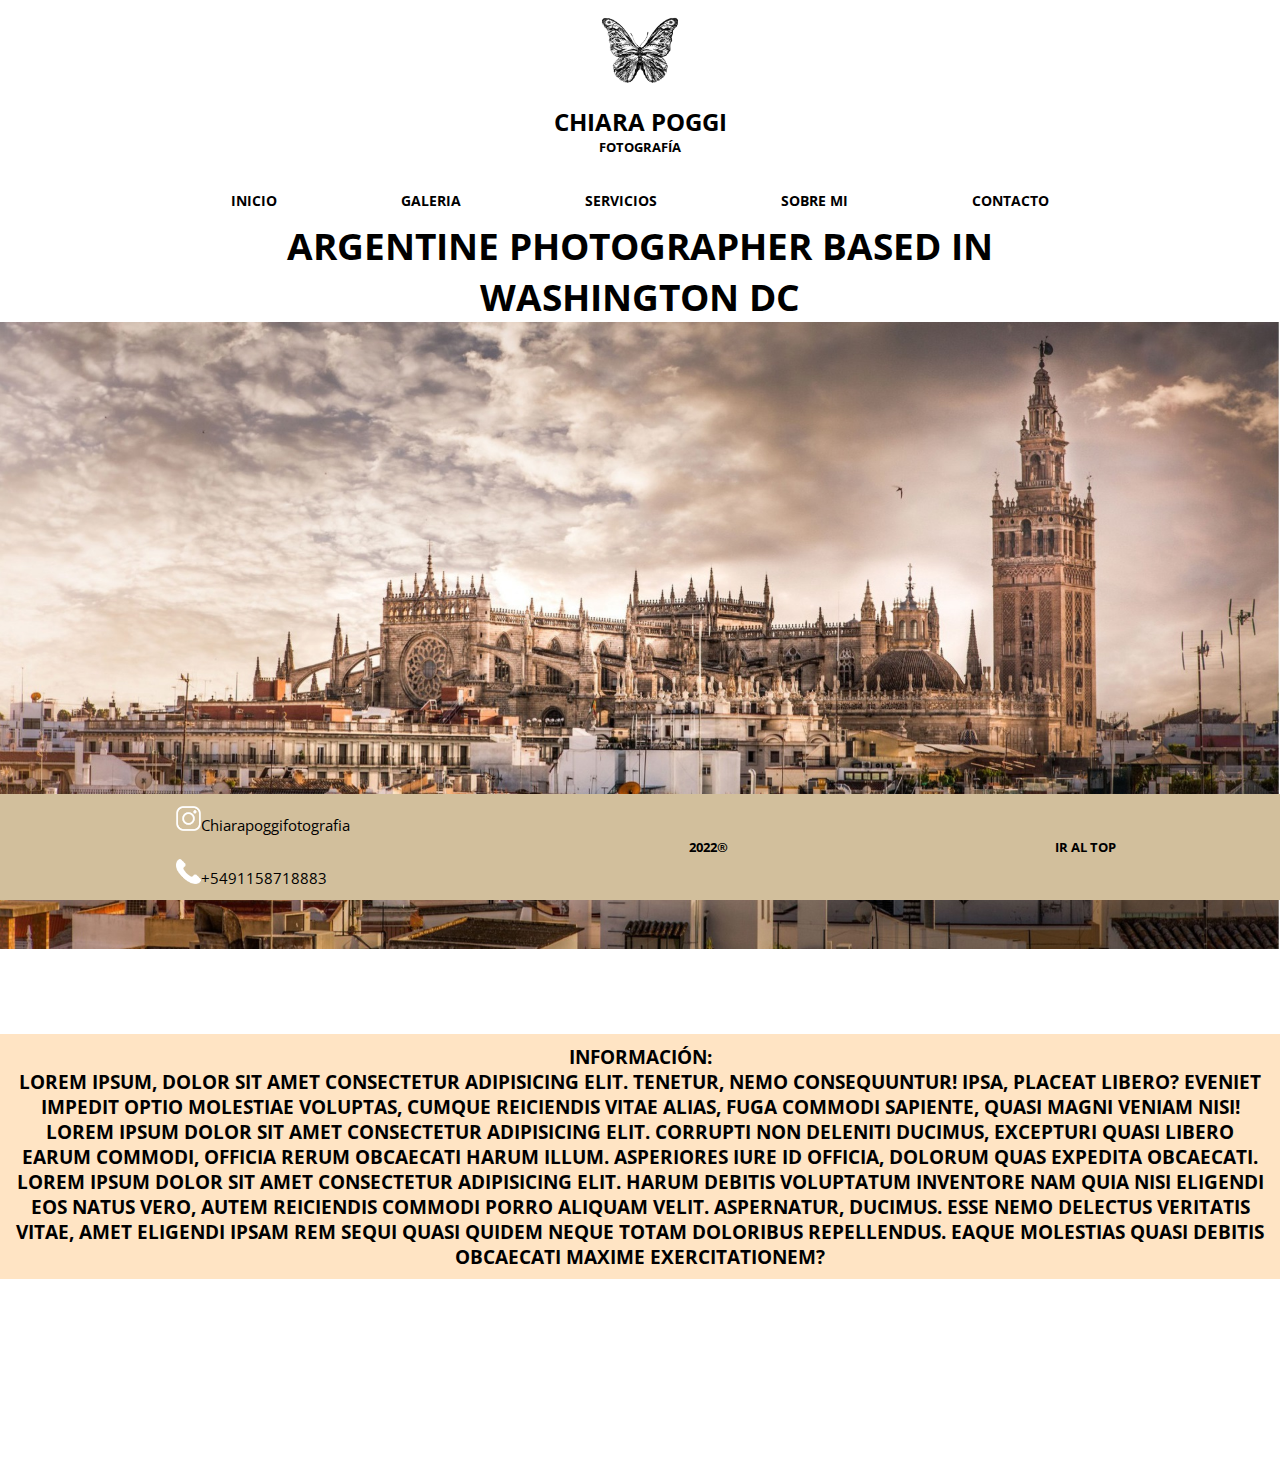
<file: index.html>
<!DOCTYPE html>
<html lang="en">

<head>
    <meta charset="UTF-8">
    <meta http-equiv="X-UA-Compatible" content="IE=edge">
    <meta name="viewport" content="width=device-width, initial-scale=1.0">
    <title>Chiara Poggi Fotografía</title>
    <link rel="icon" href="./img/CHIARA POGGI (1).png">
    <link rel="stylesheet" href="./css/style.css">
    <link rel="stylesheet" href="https://cdnjs.cloudflare.com/ajax/libs/animate.css/4.1.1/animate.min.css"/>
</head>

<body>
    <div class="padre">
    <header class="header">
        <div id="top">
            <img src="./img/CHIARA POGGI (1).png" alt="logo" class="logo">
            <h2 class="animate__animated animate__headShake">Chiara Poggi </h2>
            <h5>Fotografía</h5>
        </div>
        <nav>
            <ul class="menu">
                <li class="item"><a href="./index.html">Inicio</a></li>
                <li class="item"><a href="./MENU/galeria.html">Galeria</a></li>
                <li class="item">
                    <a href="./MENU/servicios.html">Servicios</a>
                    <ul class="submenu">
                        <li class="sub_i"><a href="./MENU/servicios.html">Fotografia de eventos</a></li>
                        <li class="sub_i"><a href="./MENU/servicios.html">Fotografia de moda</a></li>
                        <li class="sub_i"><a href="./MENU/servicios.html">Fotografia publicitaria</a></li>
                    </ul>
                </li>
                <li class="item"><a href="./MENU/proyectos.html">Sobre mi</a></li>
                <li class="item"><a href="./MENU/contacto.html">Contacto</a></li>
            </ul>
        </nav>
    </header>
    <main>
        <div class="slogan">
            <div class="center">
                <h3>Argentine photographer based in Washington DC</h3>
                
            </div>
        </div>
        <div>
            <img src="./img/Sevilla.jpg"  alt="Foto Sevilla" class="sevilla">
        </div>
    </main>
    <section>
        <article class="art">
            <h3 class="info-h"> INFORMACIÓN:
                <p class="animate__animated animate__pulse tamañoTexto" >Lorem ipsum, dolor sit amet consectetur adipisicing elit. Tenetur, nemo consequuntur!
                    Ipsa,
                    placeat libero? Eveniet impedit optio molestiae voluptas, cumque reiciendis vitae alias, fuga
                    commodi sapiente, quasi magni veniam nisi! Lorem ipsum dolor sit amet consectetur adipisicing
                    elit. Corrupti non deleniti ducimus, excepturi quasi libero earum commodi, officia rerum
                    obcaecati harum illum. Asperiores iure id officia, dolorum quas expedita obcaecati. Lorem ipsum dolor sit amet consectetur adipisicing elit. Harum debitis voluptatum inventore nam quia nisi eligendi eos natus vero, autem reiciendis commodi porro aliquam velit. Aspernatur, ducimus. Esse nemo delectus veritatis vitae, amet eligendi ipsam rem sequi quasi quidem neque totam doloribus repellendus. Eaque molestias quasi debitis obcaecati maxime exercitationem?</p>
            </h3>
        </article>
    </section>
    <footer>
        <div>
            <ul>
                <li><a href="http://instagram.com/chiarapoggifotografia" target="_blank" class="chiara"><img src="./img/instagram.png" alt="instagram" class="logoInsta">Chiarapoggifotografia</a></li>
                <li><a href="https://api.whatsapp.com/send?phone=+5491158718883&text=Hola%20Chiara" target="_blank" class="telefono"><img
                            width="25px" src="./img/telefono blanco logo.png" alt="logotel" class="logotel">+5491158718883</a></li>


            </ul>
        </div>
        <h5 class="derechos">2022® </h5>
        <a href="#top" class="bottonup">
            <h5>Ir al top</h5>
        </a>
    </footer>
    </div>
</body>

</html>
</file>
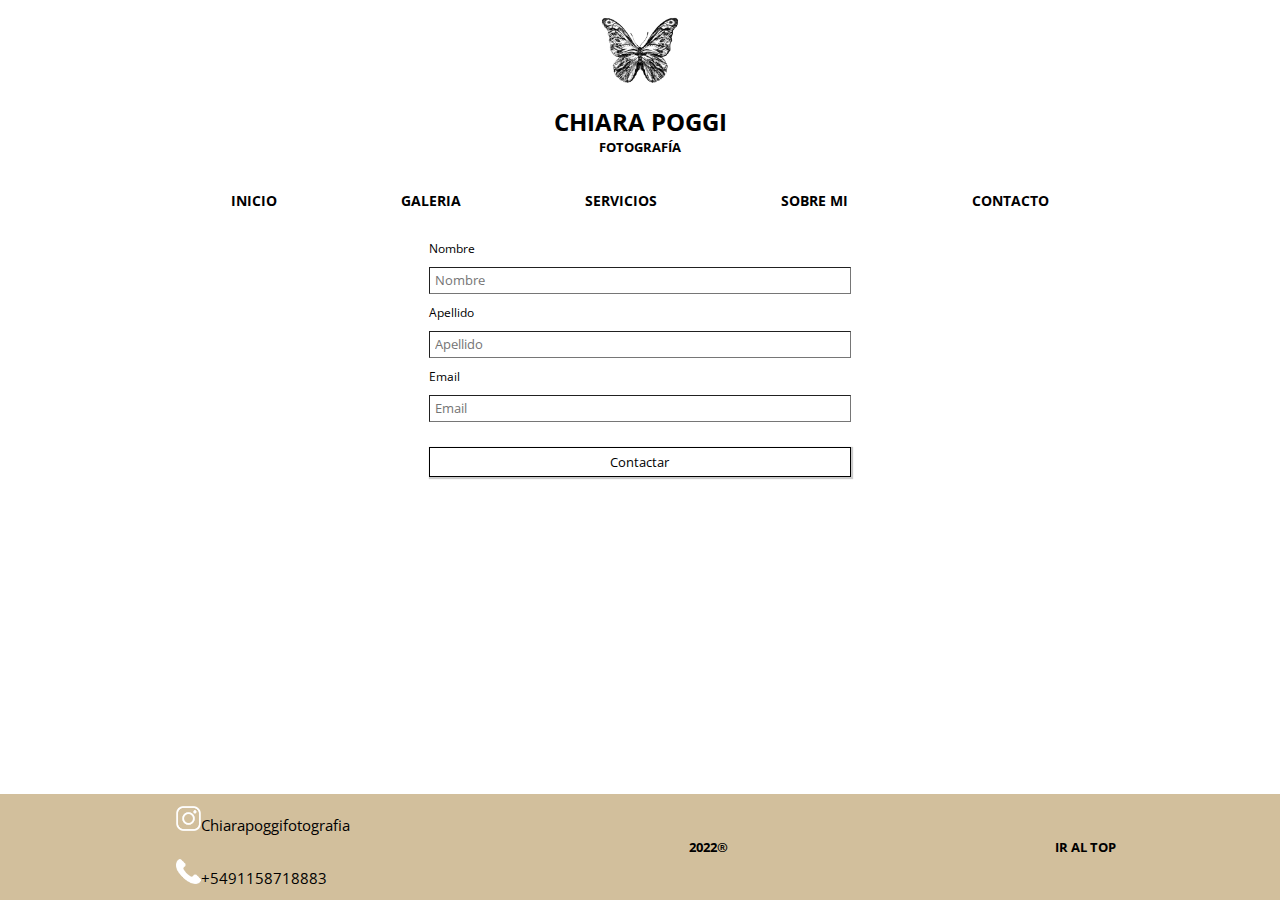
<file: MENU/contacto.html>
<!DOCTYPE html>
<html lang="en">
<head>
    <meta charset="UTF-8">
    <meta http-equiv="X-UA-Compatible" content="IE=edge">
    <meta name="viewport" content="width=device-width, initial-scale=1.0">
    <title>Chiara Poggi Fotografía</title>
    <link rel="icon" href="../img/CHIARA POGGI (1).png">
    <link rel="stylesheet" href="../css/style.css">
</head>
<body>
    <header class="navBack">
        <div id="top"> 
            <img class="logo" src="../img/CHIARA POGGI (1).png" alt="logo sitio">
            <h2>Chiara Poggi </h2>
            <h5>Fotografía</h5>
        </div>
            <nav> 
                <ul class="menu">
                    <li class="item"><a href="../index.html">Inicio</a></li>
                    <li class="item"><a href="../MENU/galeria.html">Galeria</a></li>
                    <li class="item">
                        <a href="../MENU/servicios.html">Servicios</a>
                        <ul class="submenu">
                            <li class="sub_i"><a href="../MENU/servicios.html">Fotografia de eventos</a></li>
                            <li class="sub_i"><a href="../MENU/servicios.html">Fotografia de moda</a></li>
                            <li class="sub_i"><a href="../MENU/servicios.html">Fotografia publicitaria</a></li>
                        </ul>
                    </li>
                    <li class="item"><a href="../MENU/proyectos.html">Sobre mi</a></li>
                    <li class="item"><a href="../MENU/contacto.html">Contacto</a></li> 
                </ul>
            </nav>
    </header>
    <main>
        <form action="" class="contact-form">
            <label for="name">Nombre</label>
            <input id="name" type="text" placeholder="Nombre">
            <label for="surname">Apellido</label>
            <input id="surname" type="text" placeholder="Apellido">
            <label for="email">Email</label>
            <input id="email" placeholder="Email" type="email" name="">

            <button type="submit" style="margin-top: 15px">Contactar</button>
        </form>

    </main>
    <footer>
        <div>
            <ul>
                <li><a href="http://instagram.com/chiarapoggifotografia" target="_blank" class="chiara"><img src="../img/instagram.png" alt="instagram" class="logoInsta">Chiarapoggifotografia</a></li>
                <li><a href="https://api.whatsapp.com/send?phone=+5491158718883&text=Hola%20Chiara" target="_blank" class="telefono"><img
                            width="25px" src="../img/telefono blanco logo.png" alt="logotel" class="logotel">+5491158718883</a></li>


            </ul>
        </div>
        <h5 class="derechos">2022® </h5>
        <a href="#top" class="bottonup">
            <h5>Ir al top</h5>
        </a>
    </footer>
</body>
</html>
</file>
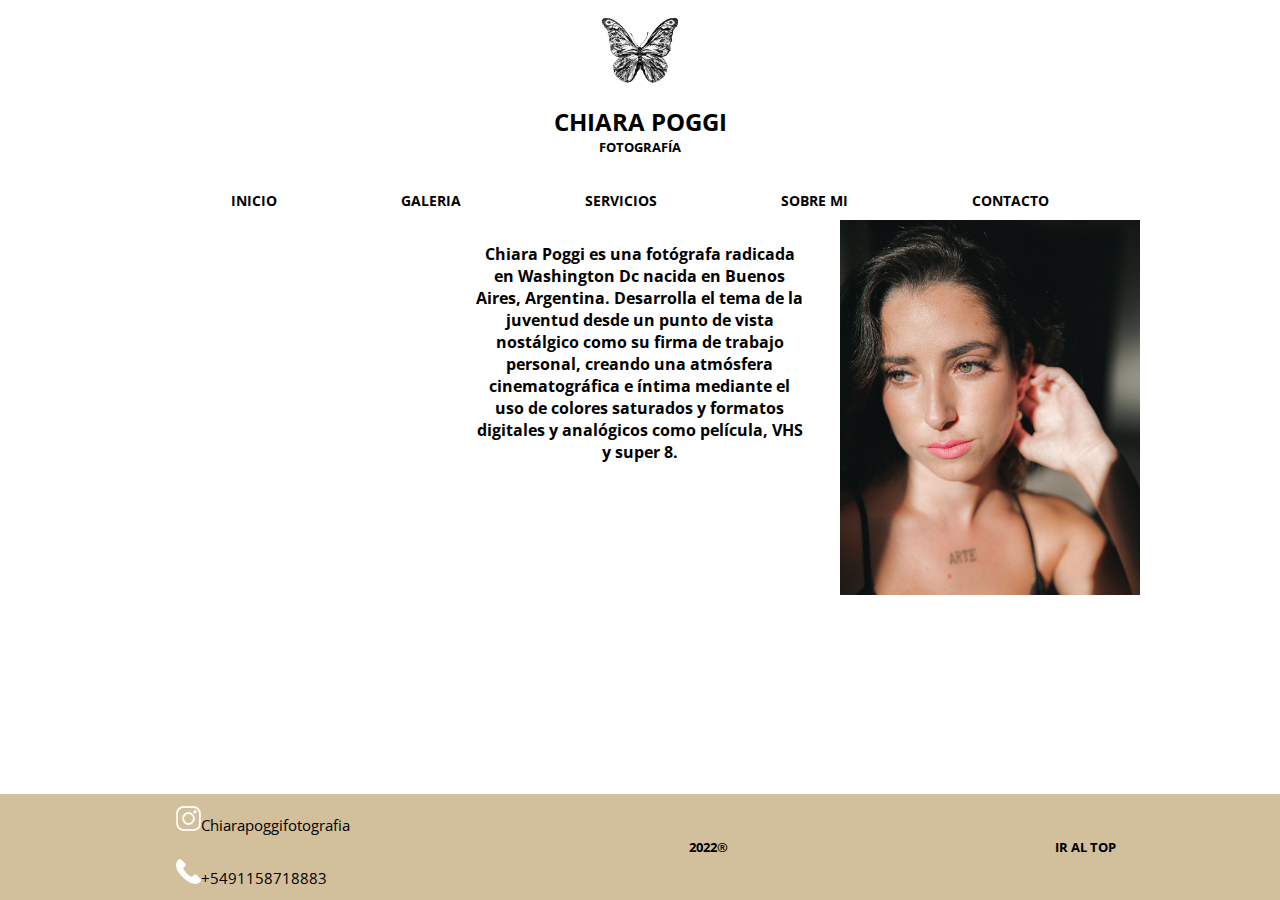
<file: MENU/proyectos.html>
<!DOCTYPE html>
<html lang="en">

<head>
    <meta charset="UTF-8">
    <meta http-equiv="X-UA-Compatible" content="IE=edge">
    <meta name="viewport" content="width=device-width, initial-scale=1.0">
    <title>Chiara Poggi Fotografía</title>
    <link rel="icon" href="../img/CHIARA POGGI (1).png">
    <link rel="stylesheet" href="../css/style.css">
</head>

<body>
    <header class="navBack">
        <div id="top">
            <img class="logo" src="../img/CHIARA POGGI (1).png" alt="logo sitio">
            <h2>Chiara Poggi </h2>
            <h5>Fotografía</h5>
        </div>
        <nav>
            <ul class="menu">
                <li class="item"><a href="../index.html">Inicio</a></li>
                <li class="item"><a href="../MENU/galeria.html">Galeria</a></li>
                <li class="item">
                    <a href="../MENU/servicios.html">Servicios</a>
                    <ul class="submenu">
                        <li class="sub_i"><a href="../MENU/servicios.html">Fotografia de eventos</a></li>
                        <li class="sub_i"><a href="../MENU/servicios.html">Fotografia de moda</a></li>
                        <li class="sub_i"><a href="../MENU/servicios.html">Fotografia publicitaria</a></li>
                    </ul>
                </li>
                <li class="item"><a href="../MENU/proyectos.html">Sobre mi</a></li>
                <li class="item"><a href="../MENU/contacto.html">Contacto</a></li>
            </ul>
        </nav>
    </header>
    <main>
        
        <div class="container">
            <div class="sobremi-description"> 
                <p class="sobre">Chiara Poggi es una fotógrafa radicada en Washington Dc nacida en Buenos Aires, Argentina.
                    Desarrolla el tema de la juventud desde un punto de vista nostálgico como su firma de trabajo personal,
                    creando una atmósfera cinematográfica e íntima mediante el uso de colores saturados y formatos digitales
                    y
                    analógicos como película, VHS y super 8.
                </p>
            </div>
            <div class="sobremi">
                <img src="/img/sobremi.jpeg" alt="sobremi">
            </div>
        </div>

    </main>
    <footer>
        <div>
            <ul>
                <li><a href="http://instagram.com/chiarapoggifotografia" target="_blank" class="chiara"><img src="../img/instagram.png" alt="instagram" class="logoInsta">Chiarapoggifotografia</a></li>
                <li><a href="https://api.whatsapp.com/send?phone=+5491158718883&text=Hola%20Chiara" target="_blank" class="telefono"><img
                            width="25px" src="../img/telefono blanco logo.png" alt="logotel" class="logotel">+5491158718883</a></li>


            </ul>
        </div>
        <h5 class="derechos">2022® </h5>
        <a href="#top" class="bottonup">
            <h5>Ir al top</h5>
        </a>
    </footer>
</body>

</html>
</file>
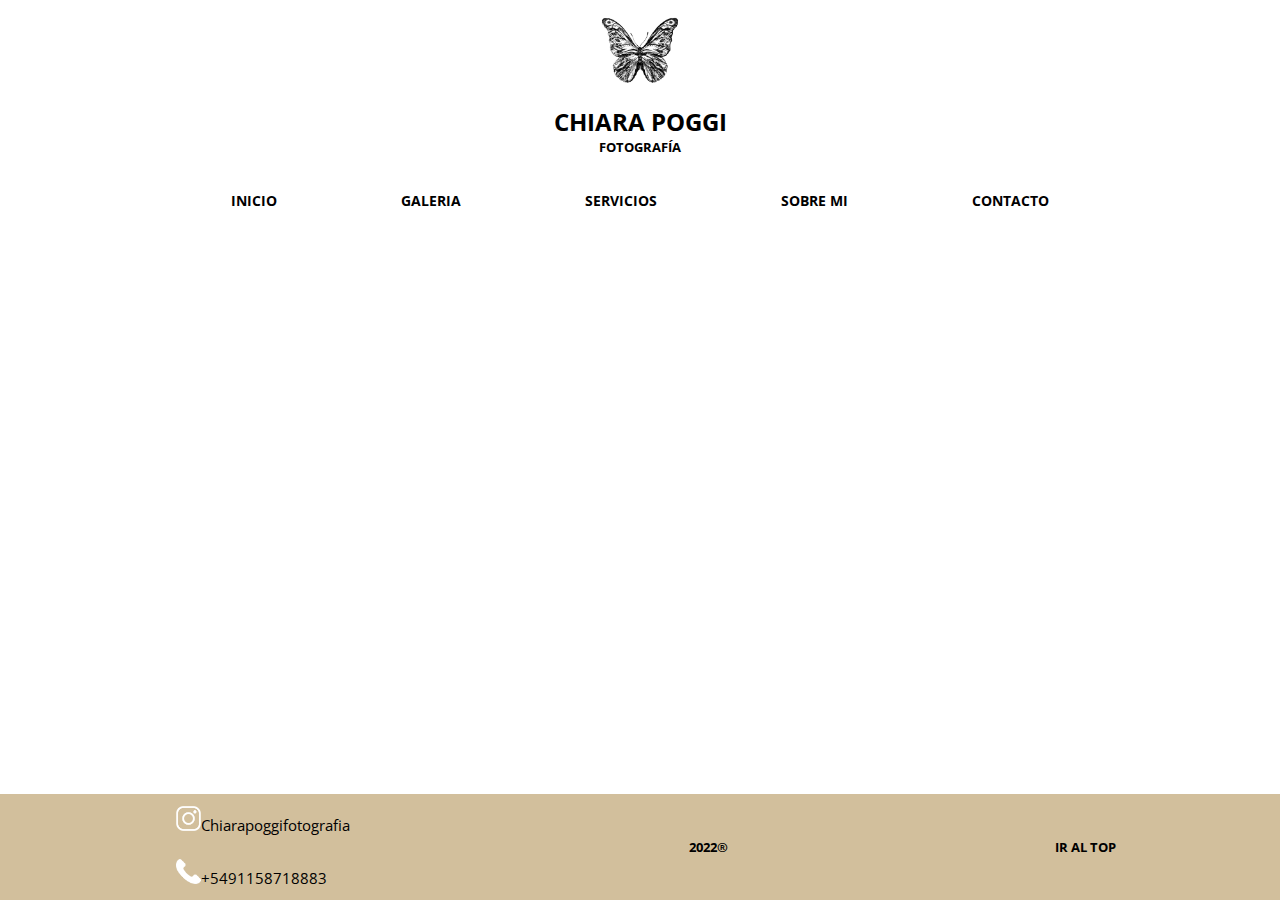
<file: MENU/servicios.html>
<!DOCTYPE html>
<html lang="en">
<head>
    <meta charset="UTF-8">
    <meta http-equiv="X-UA-Compatible" content="IE=edge">
    <meta name="viewport" content="width=device-width, initial-scale=1.0">
    <title>Chiara Poggi Fotografía</title>
    <link rel="icon" href="../img/CHIARA POGGI (1).png">
    <link rel="stylesheet" href="../css/style.css">
</head>
<body>
    <header class="navBack">
        <div id="top"> 
            <img class="logo" src="../img/CHIARA POGGI (1).png" alt="logo sitio">
            <h2>Chiara Poggi </h2>
            <h5>Fotografía</h5>
        </div>
            <nav> 
                <ul class="menu">
                    <li class="item"><a href="../index.html">Inicio</a></li>
                    <li class="item"><a href="../MENU/galeria.html">Galeria</a></li>
                    <li class="item">
                        <a href="../MENU/servicios.html">Servicios</a>
                        <ul class="submenu">
                            <li class="sub_i"><a href="../MENU/servicios.html">Fotografia de eventos</a></li>
                            <li class="sub_i"><a href="../MENU/servicios.html">Fotografia de moda</a></li>
                            <li class="sub_i"><a href="../MENU/servicios.html">Fotografia publicitaria</a></li>
                        </ul>
                    </li>
                    <li class="item"><a href="../MENU/proyectos.html">Sobre mi</a></li>
                    <li class="item"><a href="../MENU/contacto.html">Contacto</a></li> 
                </ul>
            </nav>
    </header>
    <main>
                <!-- CONTENIDO FUTURO -->
    </main>
    
    <footer>
        <div>
            <ul>
                <li><a href="http://instagram.com/chiarapoggifotografia" target="_blank" class="chiara"><img src="../img/instagram.png" alt="instagram" class="logoInsta">Chiarapoggifotografia</a></li>
                <li><a href="https://api.whatsapp.com/send?phone=+5491158718883&text=Hola%20Chiara" target="_blank" class="telefono"><img
                            width="25px" src="../img/telefono blanco logo.png" alt="logotel" class="logotel">+5491158718883</a></li>


            </ul>
        </div>
        <h5 class="derechos">2022® </h5>
        <a href="#top" class="bottonup">
            <h5>Ir al top</h5>
        </a>
    </footer>
</body>
</html>
</file>
<file: css/style.css>
* {
    padding: 0;
    margin: 0;
    box-sizing: border-box;
}

body {
    background-color: white;
    font-family: "Open Sans";
    width: 100%;
    height: 30vh;
}

@font-face {
    font-family: "AlumniSansPinstripe-Regular";
    src: url(../fonts/AlumniSansPinstripe-Regular.ttf);
}
@font-face {
    font-family: "Inconsolata-VariableFont";
    src: url(../fonts/Inconsolata-VariableFont_wdth\,wght.ttf);
}

@font-face {
    font-family: "Open Sans";
    src: url(../fonts/OpenSans-VariableFont_wdth\,wght.ttf);
}

h1,
h2,
h3,
h4,
h5 {
    text-transform: uppercase;
    text-align: center;
}

h1,
h2,
h3,
h4,
h5,
label,
p,
button {
    font-family: "Open Sans";
}

input::placeholder {
    font-family: "Open Sans";
}

#top {
    text-align: center;
    padding-bottom: 25px;
}

p {
    font-family: "Open Sans";
}

.padre {  
    display: grid;
    grid-template-columns: 1.5fr;
    grid-template-rows: 0.5fr 2fr 0.5fr 0.5fr;
    grid-auto-flow: row;
    grid-template-areas: 
    "header"
    "main"
    "section"
    "footer"
}
header{
    grid-area: header;
    padding: 0%;
}
.logo {
    width: 100px;
    padding: 10px;
    margin: 0;
    justify-content: space-around;
}

nav {
    text-align: center;
    background-color: white;
}

.menu {
    list-style-type: none;
    padding: 0px 10px;
}

.menu .item {
    display: inline-block;
    position: relative;
    /* font-size: 3rem; */
    text-align: center;
    padding: 0 25px;
    text-transform: uppercase;
    font-style: none;
}

.menu .submenu .sub_i {
    display: block;
    font-size: 1rem;
    padding: auto;
}

.menu .item a {
    color: black;
    text-decoration: none;
    font-weight: bolder;
    text-transform: uppercase;
    display: inline-block;
    padding: 10px 35px;
    font-size: 14px;
}

.menu .submenu {
    position: absolute;
    display: none;
    background-color: white;
    padding: 5px;
    z-index: 999;
    box-shadow: 0px 1px 5px 2px rgb(238, 238, 238);
}

.menu .item:hover .submenu {
    display: block;
    transition: all .3s ease 0s;
}

.menu .submenu .sub_i {
    padding: 2px 0;
    width: 200px;
}

.menu .submenu .sub_i a {
    font-size: 11px;
}

.menu .item:hover a {
    color: #c89b67;
    background-color: #f0f8ff;
    transition: all .3s ease 0s;
}
.menu .submenu .sub_i a:hover{
    display: block;
    color: #053762;
}

.menu1 {
    list-style-type: none;
    padding: 0px 10px;
}

.menu1 .item {
    display: inline-block;
    position: relative;
    /* font-size: 3rem; */
    text-align: center;
    padding: 0 25px;
    text-transform: uppercase;
    font-style: none;
}

.menu1 .submenu .sub_i {
    display: block;
    font-size: 1rem;
    padding: auto;
}

.menu1 .item a {
    color: black;
    text-decoration: none;
    font-weight: bolder;
    text-transform: uppercase;
    display: inline-block;
    padding: 10px 35px;
    font-size: 14px;
}

.menu1 .submenu {
    position: absolute;
    display: none;
    background-color: white;
    padding: 5px;
    z-index: 999;
    box-shadow: 0px 1px 5px 2px rgb(238, 238, 238);
}

.menu1 .item:hover .submenu {
    display: block;
    transition: all .3s ease 0s;
}

.menu1 .submenu .sub_i {
    padding: 2px 0;
    width: 200px;
}

.menu1 .submenu .sub_i a {
    font-size: 11px;
}

.menu1 .item:hover a {
    color: #c89b67;
    background-color: #f0f8ff;
    transition: all .3s ease 0s;
}
.menu1 .submenu .sub_i a:hover{
    display: block;
    color: #053762;
}
main{
    grid-area: main;
    display: flex;
    flex-direction: column;
    width: 100%;
    align-items: center;
}
.slogan {
    font-size: 2rem;
    color: black;
    width: 100%;
    text-align: center;
    
}
.slogan .center {
    margin: 0 auto;
    width: 60%;
}
.sevilla{
    transition: all 2s;
    width: 100%;
}
.sevilla:hover{
    border-radius: 35%;
}
section{
    grid-area: section;
    background-color: bisque;
    text-align: center;
    margin-top: 80px;
    padding: 10px;
}
footer {
    background-color: rgb(210, 191, 156);
    display: flex;
    position: fixed;
    justify-content: space-around;
    align-items: center;
    bottom: 0;
    width: 100%;
    color: rgb(217, 204, 146);
}

footer div ul li {
    list-style: none;
    text-align: center;
    font-size: 15px;
    display: flex;
    padding: 12px;
}
footer div ul li .logotel {
    width: 25px;
    padding: 0;
}
footer div ul li .logoInsta {
    width: 25px;
    padding: 0;
}
.derechos{
    color: black;
}
.bottonup{
    color: #000;
    text-decoration: none;
}
.chiara{
    color: black;
    text-decoration: none;
}
.telefono{
    color: black;
    text-decoration: none; 
}

.container {
    display: flex;
    justify-content: space-between;
    height: 450px;
    flex-direction: initial;
    width: 100%;
    max-width: 1000px;
}

.sobre {
    font-weight: bolder;
    margin: 0;
    position: relative;
    top: 5%;
    left: 50%;
    width: 50%;
    text-align: center;
    overflow: auto;
}

.sobremi img {
    width: 300px;
    margin-left: 10%;

}
.sobremi{
    padding-bottom: 200px;
    float: left;
    width: 50%;
}
.sobremi-description{
    width: 100%;
    float: left;
    height: 100%;
}
.contact-form {
    display: flex;
    flex-direction: column;
    width: 33%;
    margin: 0 auto;
    padding-top: 20px;
}

.gallery {
    display: flex;
    flex-direction: row;
    flex-wrap: wrap;
    padding: 10px;
}

.gallery img {
    flex-basis: 33%;
    width: 25%;
}
.contact-form label {
    font-size: 12px;
}

.contact-form input {
    margin: 10px 0;
    border-radius: 0;
    border-width: 1px;
    padding: 5px;
}

.contact-form button {
    margin-bottom: 50PX;
    border-radius: 0;
    border: 1px solid #000;
    padding: 5px 0;
    background-color: white;
    box-shadow: 1px 1px 1px 1px #CCC;
}
@media screen and (max-width: 768px) {
    .padre {  
        grid-template-columns: 1.5fr;
        grid-template-rows: 0.5fr 0.5fr 0.5fr 0.5fr;
        grid-auto-flow: row;
        grid-template-areas: 
        "header"
        "main"
        "section"
        "footer"
    }
    .menu .item{
        padding: 0px 0px;
        font-size: 0.5rem;
        
    }

    .gallery {
        padding: 10px 10px 10px 10px;
    }
    .tamañoTexto{
        font-size: 1rem;
    }
    
}
@media screen and (max-width: 425px) {
    .padre {  
        grid-template-columns: 1fr;
        grid-template-rows: auto;
        grid-auto-flow: row;
        grid-template-areas: 
        "header"
        "main"
        "section"
        "footer"
    }
    .logo {
        width: 15%;
    }
    

    
    footer {
        width: 100%;
        display: flex;
        flex-direction: column;
    }
    
    }
    @media screen and (max-width: 320px) {
        .padre {  
            display: grid;
            row-gap: 1rem;
            grid-template-columns: 1.5fr;
            grid-template-rows: auto;
            
        }
        
        .logo {
            width: 15%;
        }
        .sobre {
            font-weight: bolder;
            margin: 0;
            text-align: center;
            overflow: auto;
        }
        .slogan{
            font-size: 1.5rem;
        }
        .menu .item a{
            padding: 0px 0px 25px 25px;
            font-size: 200%;
            justify-content: space-around;
        }
        
        
        .sevilla{
            width: 100%;
            height: auto;
        }
        footer {
            width: 100%;
            height: 25%;
    
        }
        footer div ul li {
            font-size: 25%;
        }
        .galeTitulo{
            font-size: 100%;
        }
        .galeSubtitulo{
            font-size: 75%;
        }
        .menu1 .item a{
            padding: 0px 0px 25px 25px;
            font-size: 20%;
            justify-content: space-between;
        }
        }
</file>
